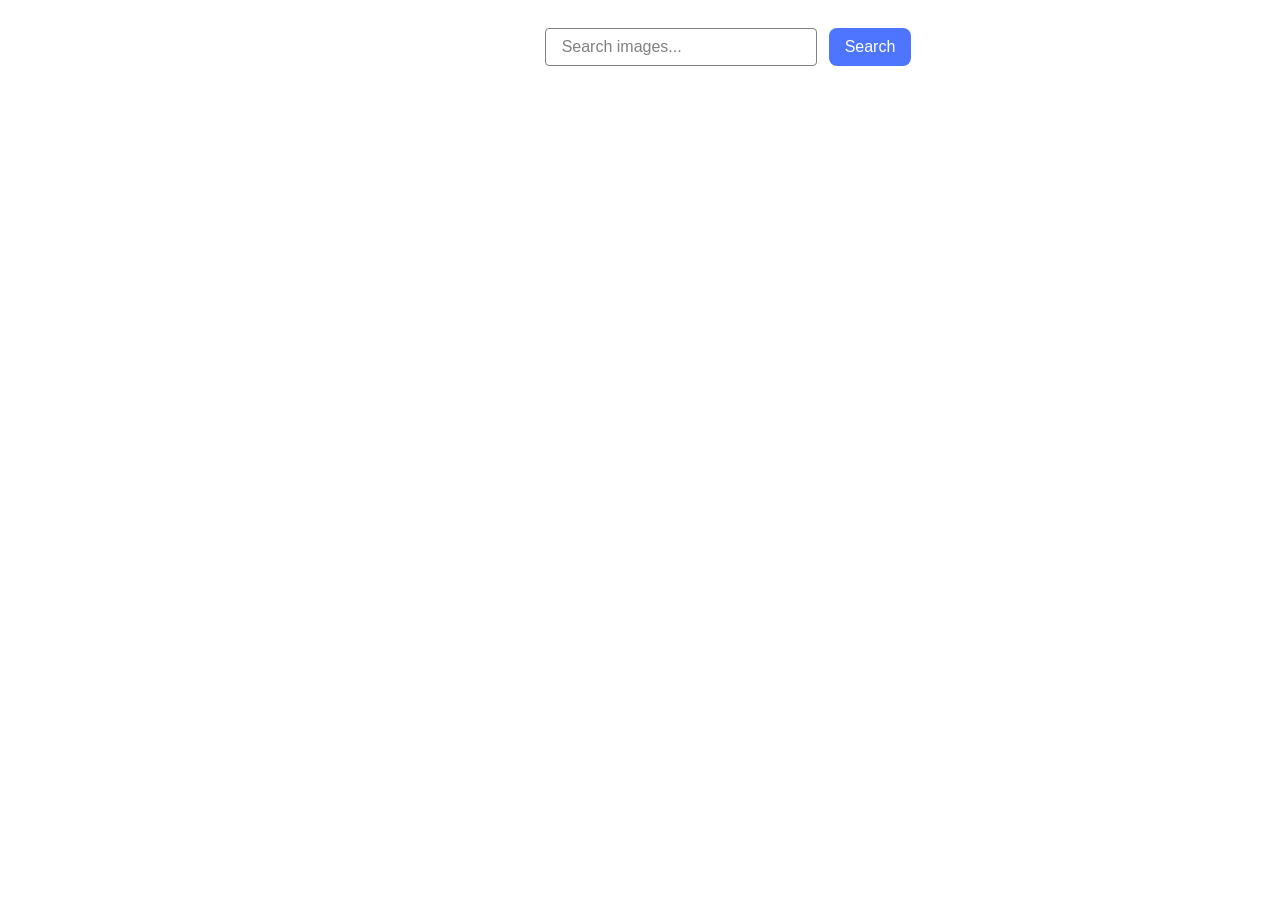
<file: src/index.html>
<!DOCTYPE html>
<html lang="en">
  <head>
    <meta charset="UTF-8" />
    <meta name="viewport" content="width=device-width, initial-scale=1.0" />
    <title>goit-js-hw-12</title>
    <link rel="stylesheet" href="./css/styles.css" />
  </head>
  <body>
    <form class="form">
      <input
        type="text"
        class="input"
        name="input"
        placeholder="Search images..."
      />
      <button type="submit" class="search-btn">Search</button>
    </form>
    <ul class="gallery"></ul>
    <p class="loader is-hidden"></p>
    <button type="submit" id="next-btn" class="next-btn is-hidden">
      Load more
    </button>
    <script type="module" src="./main.js"></script>
  </body>
</html>
</file>
<file: src/css/styles.css>
* {
  box-sizing: border-box;
}

body {
  padding: 20px;
  font-family: 'Montserrat', sans-serif;
  font-style: normal;
  font-weight: 400;
  line-height: 1.5;
  letter-spacing: 0.04em;
  width: 1440px;
}

a {
  display: block;
  font-size: 20px;
}

p {
  margin: 0;
}

.gallery {
  margin: 0 0 40px 0;
  padding-left: 0;
  list-style-type: none;
  padding: 24px 120px;
  justify-content: center;
  display: flex;
  gap: 24px;
  flex-wrap: wrap;
  margin-left: auto;
  margin-right: auto;
  flex-basis: calc((100% - 2 * 24) / 3);
}

.gallery > li > a {
  position: relative;
  display: block;
  width: 360px;
  height: 200px;
  cursor: pointer;
}

a:hover > img {
  width: 376px;
  height: 208px;
  position: absolute;
  left: 50%;
  top: 50%;
  transform: translate(-50%, -50%);
}

img {
  display: block;
  object-fit: cover;
  width: 100%;
  height: 100%;
}

.basicLightbox {
  padding: 28px 164px;
}

.basicLightbox__placeholder {
  width: 100%;
  height: 100%;
}

.modal {
  max-width: 100%;
  max-height: 100%;
  overflow: hidden;
}

.form {
  display: flex;
  justify-content: center;
  align-items: center;
  gap: 12px;
}

.input {
  padding: 8px 16px;
  width: 272px;
  height: 38px;
  flex-shrink: 0;
  border-radius: 4px;
  border: 1px solid #808080;
  font-size: 16px;
}

.input:hover {
  border: 1px solid #000;
}

.input:focus {
  outline: none;
  border: 1px solid #4e75ff;
}

.input::placeholder {
  color: #808080;
}

.next-btn,
.search-btn {
  display: inline-flex;
  padding: 10px 16px;
  justify-content: center;
  align-items: center;
  gap: 10px;
  border-radius: 8px;
  background: #4e75ff;
  border: none;
  color: #fff;
  font-size: 16px;
  font-weight: 500;
  cursor: pointer;
}

.next-btn {
  display: block;
  margin: 0 auto;
}

.next-btn:hover,
.search-btn:hover {
  background-color: #6c8cff;
}

.container-additional-info {
  padding: 0 4px;
  display: flex;
  justify-content: space-between;
  align-items: center;
  margin-bottom: 12px;
  border: 0.02px solid #4e75ff;
}

.container-descr-inner {
  display: flex;
  flex-direction: column;
  justify-content: center;
}

.description {
  font-weight: 600;
}

.description-value {
  text-align: center;
}

.is-hidden {
  opacity: 0;
  visibility: hidden;
  pointer-events: none;
}

.loader {
  text-align: center;
  position: relative;
  width: 120px;
  height: 90px;
  margin: 0 auto;
}
.loader:before {
  content: '';
  position: absolute;
  bottom: 30px;
  left: 50px;
  height: 30px;
  width: 30px;
  border-radius: 50%;
  background: #ff3d00;
  animation: loading-bounce 0.5s ease-in-out infinite alternate;
}
.loader:after {
  content: '';
  position: absolute;
  right: 0;
  top: 0;
  height: 7px;
  width: 45px;
  border-radius: 4px;
  box-shadow: 0 5px 0 #4e75ff, -35px 50px 0 #4e75ff, -70px 95px 0 #4e75ff;
  animation: loading-step 1s ease-in-out infinite;
}

@keyframes loading-bounce {
  0% {
    transform: scale(1, 0.7);
  }
  40% {
    transform: scale(0.8, 1.2);
  }
  60% {
    transform: scale(1, 1);
  }
  100% {
    bottom: 140px;
  }
}
@keyframes loading-step {
  0% {
    box-shadow: 0 10px 0 rgba(0, 0, 0, 0), 0 10px 0 #4e75ff,
      -35px 50px 0 #4e75ff, -70px 90px 0 #4e75ff;
  }
  100% {
    box-shadow: 0 10px 0 #4e75ff, -35px 50px 0 #4e75ff, -70px 90px 0 #4e75ff,
      -70px 90px 0 rgba(0, 0, 0, 0);
  }
}
</file>
